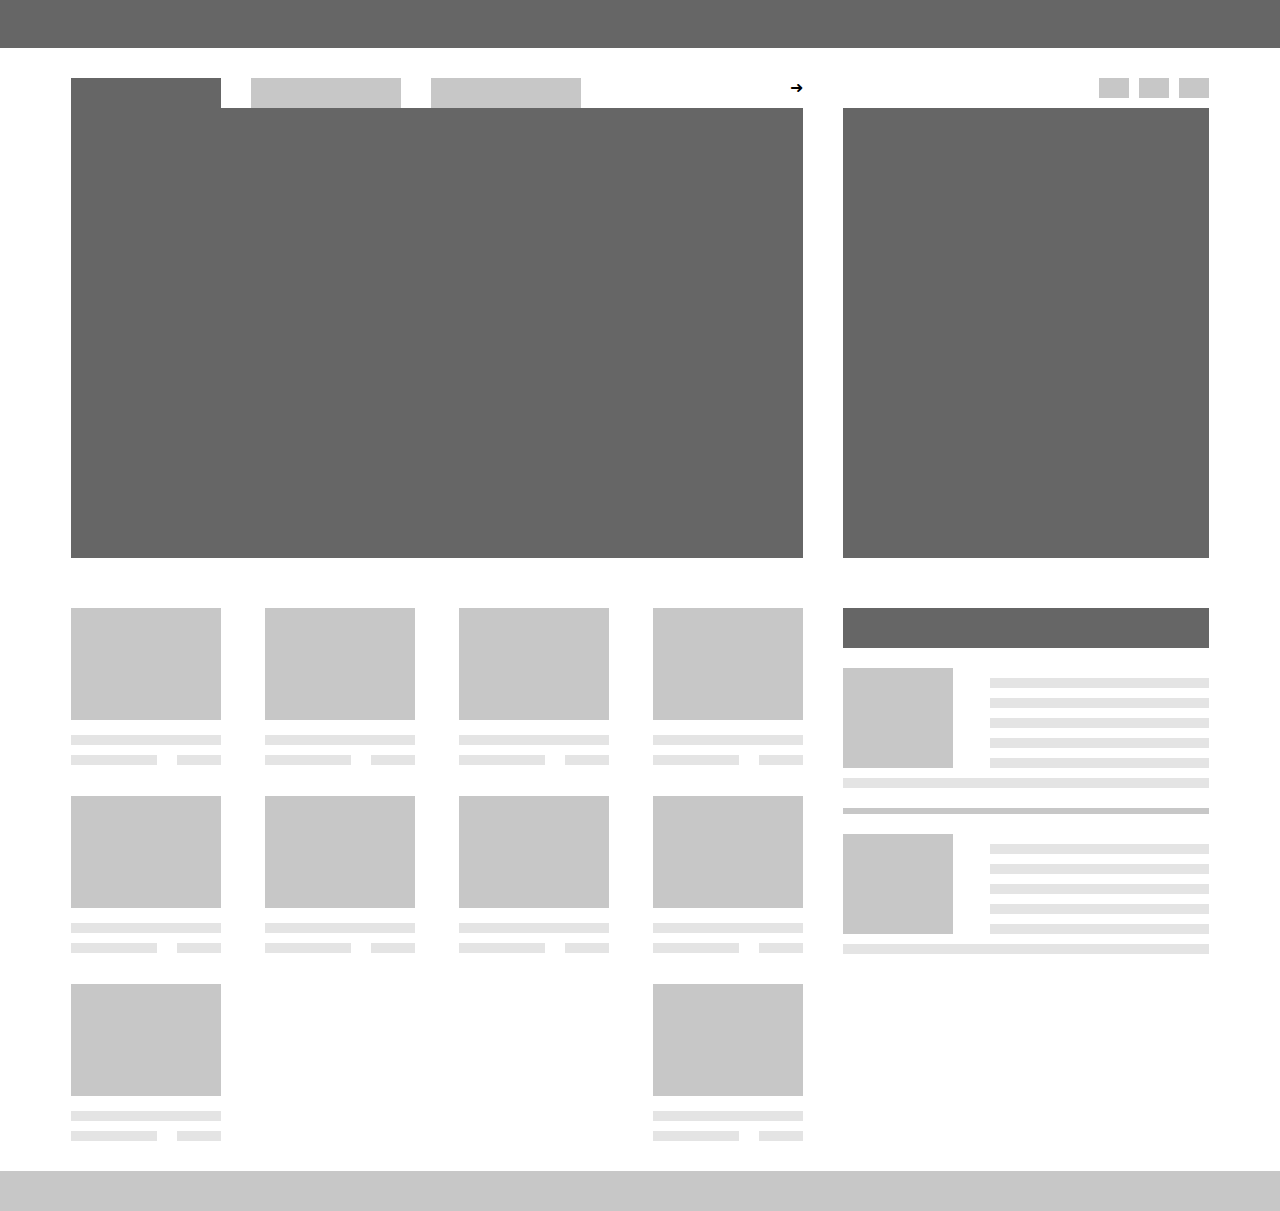
<file: exercise 5/index.html>
<!DOCTYPE html>
<html lang="en">
  <head>
    <meta charset="UTF-8">
    <meta name="viewport" content="width=device-width, initial-scale=1.0">
    <link rel="stylesheet" href="style.css">
    <title>FlexBox</title>
  </head>
  <body>
    <nav class="main"></nav>

    <div class="main">
      <div class="left">
        <nav>
          <div class="top">
            <ul>
              <li></li>
              <li></li>
              <li></li>
            </ul>
            <div class="icon">➜</div>
          </div>
          <div class="main-image"></div>
        </nav>

        <div class="items-list">
          <div class="item">
            <div class="thumbnail"></div>
            <div class="description">
              <h3></h3>
              <div class="info">
                <p></p>
                <p></p>
              </div>
            </div>
          </div>

          <div class="item">
            <div class="thumbnail"></div>
            <div class="description">
              <h3></h3>
              <div class="info">
                <p></p>
                <p></p>
              </div>
            </div>
          </div>

          <div class="item">
            <div class="thumbnail"></div>
            <div class="description">
              <h3></h3>
              <div class="info">
                <p></p>
                <p></p>
              </div>
            </div>
          </div>

          <div class="item">
            <div class="thumbnail"></div>
            <div class="description">
              <h3></h3>
              <div class="info">
                <p></p>
                <p></p>
              </div>
            </div>
          </div>

          <div class="item">
            <div class="thumbnail"></div>
            <div class="description">
              <h3></h3>
              <div class="info">
                <p></p>
                <p></p>
              </div>
            </div>
          </div>

          <div class="item">
            <div class="thumbnail"></div>
            <div class="description">
              <h3></h3>
              <div class="info">
                <p></p>
                <p></p>
              </div>
            </div>
          </div>

          <div class="item">
            <div class="thumbnail"></div>
            <div class="description">
              <h3></h3>
              <div class="info">
                <p></p>
                <p></p>
              </div>
            </div>
          </div>

          <div class="item">
            <div class="thumbnail"></div>
            <div class="description">
              <h3></h3>
              <div class="info">
                <p></p>
                <p></p>
              </div>
            </div>
          </div>

          <div class="item">
            <div class="thumbnail"></div>
            <div class="description">
              <h3></h3>
              <div class="info">
                <p></p>
                <p></p>
              </div>
            </div>
          </div>

          <div class="item">
            <div class="thumbnail"></div>
            <div class="description">
              <h3></h3>
              <div class="info">
                <p></p>
                <p></p>
              </div>
            </div>
          </div>

        </div>
      </div>

      <div class="right">
        <div class="side-nav">
          <ul>
            <li></li>
            <li></li>
            <li></li>
          </ul>
          <div class="side-image"></div>
        </div>
        <div class="right-container">
          <h3></h3>
          <div class="list">

            <div class="item">
              <div class="text-container">
                <div class="thumbnail"></div>
                <div class="info">
                  <p></p>
                  <p></p>
                  <p></p>
                  <p></p>
                  <p></p>
                </div>
              </div>
              <div class="last-line"></div>
            </div>

            <hr />

            <div class="item">
              <div class="text-container">
                <div class="thumbnail"></div>
                <div class="info">
                  <p></p>
                  <p></p>
                  <p></p>
                  <p></p>
                  <p></p>
                </div>
              </div>
              <div class="last-line"></div>
            </div>

          </div>
        </div>
      </div>
    </div>

    <footer></footer>
  </body>
</html>
</file>
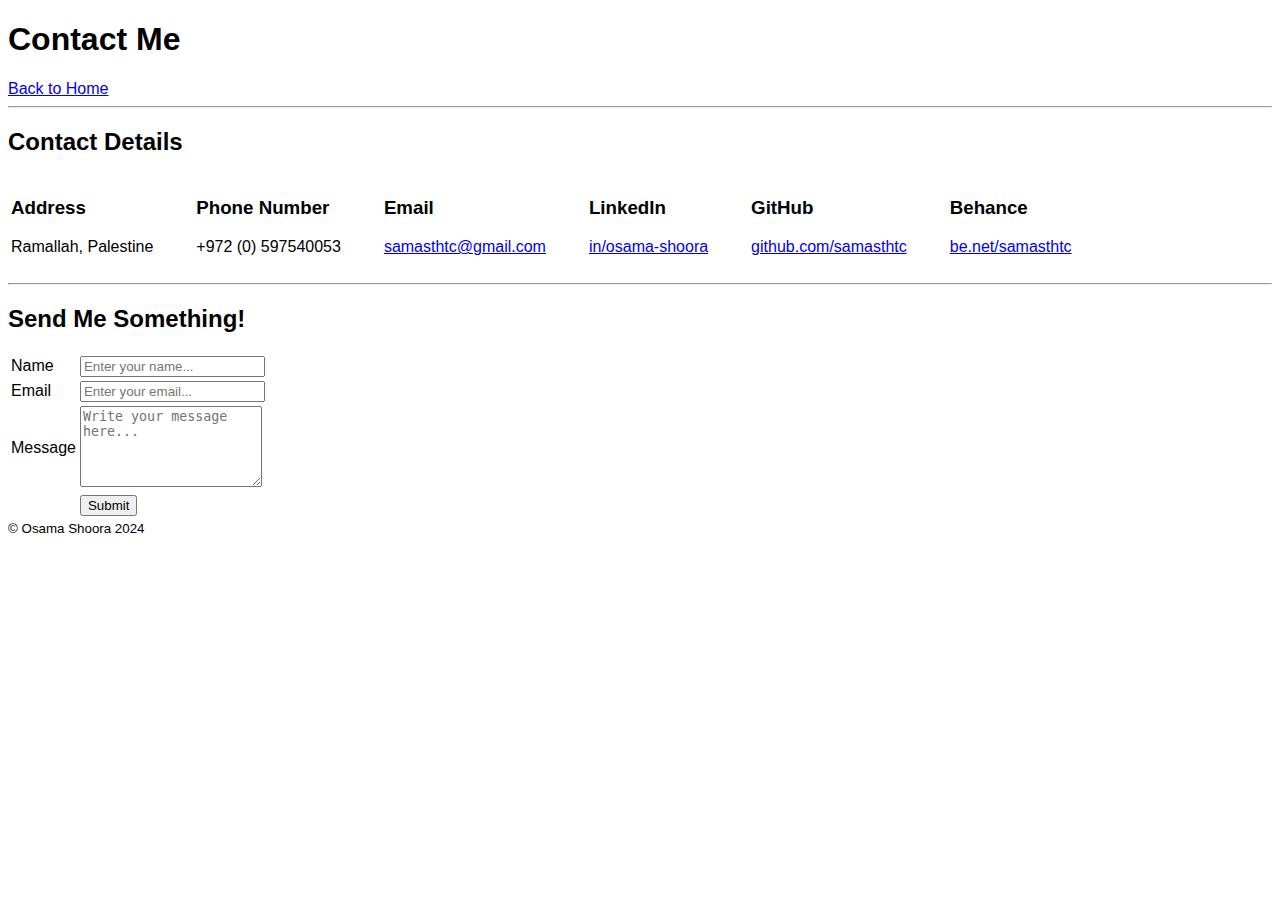
<file: public/contact-me.html>
<!DOCTYPE html>
<html lang="en">
  <head>
    <meta charset="UTF-8" />
    <meta name="viewport" content="width=device-width, initial-scale=1.0" />
    <title>Osama Shoora's Contact Details</title>
  </head>

  <!-- start of body -->
  <body
    style="
      font-family: Arial, Futura, 'Gill Sans', 'Gill Sans MT', 'Trebuchet MS', 
      sans-serif;">

    <!-- title header -->
    <header>
      <h1>Contact Me</h1>
      <!-- navigate back to home -->
      <a href="../portfolio.html">Back to Home</a>
      <hr />
    </header>

    <!-- contact details -->
    <section id="contact-details">
      <h2>Contact Details</h2>
      <!-- table for fomatting horizontally -->
      <table>
        <tr>
          <td valign="top" style="padding-right:40px;">
            <h3><b>Address</b></h3>
            <p>Ramallah, Palestine</p>

          </td>

          <td valign="top" style="padding-right:40px;">
            <h3><b>Phone Number</b></h3>
            <p>+972 (0) 597540053</p>

          </td>

          <td valign="top" style="padding-right:40px;">
            <h3><b>Email</b></h3>
            <a href="mailto:samasthtc@gmail.com">samasthtc@gmail.com</a>

          </td>

          <td valign="top" style="padding-right:40px;">
            <h3><b>LinkedIn</b></h3>
            <a href="https://www.linkedin.com/in/osama-shoora"
              target="_blank">in/osama-shoora</a>
          </td>

          <td valign="top" style="padding-right:40px;">
            <h3><b>GitHub</b></h3>
            <a href="https://www.github.com/samasthtc"
              target="_blank">github.com/samasthtc</a>
          </td>

          <td valign="top">
            <h3><b>Behance</b></h3>
            <a href="https://www.behance.net/samasthtc"
              target="_blank">be.net/samasthtc</a>
          </td>
        </tr>
      </table>
      <hr />
    </section>

    <!-- contact form -->
    <section id="contact-form">
      <h2>Send Me Something!</h2>
      <form>
        <!-- table for formatting into two columns -->
        <table>
          <!-- name -->
          <tr>
            <td>
              <label for="name">Name</label>
            </td>

            <td>
              <input type="text" id="name" name="name"
                placeholder="Enter your name..." required />
            </td>
          </tr>
          <!-- email -->
          <tr>
            <td>
              <label for="email">Email</label>
            </td>

            <td>
              <input type="email" id="email" name="email"
                placeholder="Enter your email..." required />
            </td>
          </tr>
          <!-- message -->
          <tr>
            <td>
              <label for="message">Message</label>
            </td>

            <td>
              <textarea id="message" name="message" rows="5"
                placeholder="Write your message here..." required></textarea>
            </td>
          </tr>
          <!-- submit button -->
          <tr>
            <td></td>
            <td>
              <button type="submit">Submit</button>
            </td>
          </tr>
        </table>
      </form>
    </section>
  </body>

  <!-- footer -->
  <footer>
    <small>© Osama Shoora 2024</small>
  </footer>
</html>
</file>
<file: exercise 5/style.css>
* {
  box-sizing: border-box;
  margin: 0;
  padding: 0;
}

nav.main {
  height: 48px;
  background-color: #666666;
}

div.main {
  margin: 30px;
  display: flex;
  justify-content: space-evenly;
}

div.main .left {
  flex-basis: 60%;
  display: flex;
  flex-direction: column;
  row-gap: 50px;
}

div.main .right {
  flex-basis: 30%;
  display: flex;
  flex-direction: column;
  gap: 50px;
}

div.left nav {
  display: flex;
  flex-direction: column;
  row-gap: 0px;
}

div.left nav .top {
  display: flex;
  justify-content: space-between;
}

div.left nav .top ul {
  display: flex;
}

div.left nav .top li {
  display: inline-block;
  list-style: none;
  width: 150px;
  height: 30px;
  background-color: #c7c7c7;
  margin-right: 30px;
}

div.left nav .top li:first-of-type {
  background-color: #666666;
}

div.left nav .main-image {
  height: 50vh;
  background-color: #666666;
}

.side-nav ul li {
  display: inline-block;
  list-style: none;
  width: 30px;
  height: 20px;
  margin-left: 10px;
  background-color: #c7c7c7;
}

.side-nav ul {
  display: flex;
  flex-direction: row-reverse;
  margin-bottom: 10px;
}

.side-nav div {
  flex-basis: 100%;
  height: 50vh;
  background-color: #666666;
}

.items-list {
  display: flex;
  flex-wrap: wrap;
  justify-content: space-between;
  align-items: center;
  gap: 31px;
}
.items-list .item {
  display: inline-flex;
  flex-direction: column;
  width: 150px;
  gap: 15px;
}
.items-list .item .thumbnail:first-of-type {
  width: 100%;
  height: 112px;
  background-color: #c7c7c7;
}

.items-list .item .description {
  display: flex;
  flex-direction: column;
  gap: 10px;
}

.items-list .item .description h3 {
  width: 100%;
  height: 10px;
  background-color: #e4e4e4;
}

.items-list .item .description .info {
  display: flex;
  justify-content: space-between;
  align-items: center;
  gap: 20px;
}

.items-list .item .description .info p {
  flex-basis: 30%;
  height: 10px;
  background-color: #e4e4e4;
}
.items-list .item .description .info p:first-of-type {
  flex-basis: 60%;
}

.right .right-container h3 {
  width: 100%;
  height: 40px;
  background-color: #666666;
  margin-bottom: 20px;
}
.right .side-nav .side-image {
  display: flex;
  flex-direction: column;
}
.right .right-container .list .item {
  display: flex;
  justify-content: space-between;
  flex-direction: column;
}
.right > .right-container .list .item .text-container {
  display: flex;
  justify-content: space-between;
}

.right .right-container .list .item .last-line {
  width: 100%;
  height: 10px;
  background-color: #e4e4e4;
}

.right .right-container .list .item .text-container .thumbnail {
  flex-basis: 30%;
  height: 100px;
  background-color: #c7c7c7;
}
.right .right-container .list .item .text-container .info {
  flex-basis: 60%;
}

.right .right-container .list .item .text-container .info p {
  flex-basis: 100%;
  height: 10px;
  margin: 10px 0;
  background-color: #e4e4e4;
}

hr {
  margin: 20px 0;
  border: 3px solid #c7c7c7;
}

footer {
  width: 100%;
  height: 40px;
  background-color: #c7c7c7;
}
</file>
